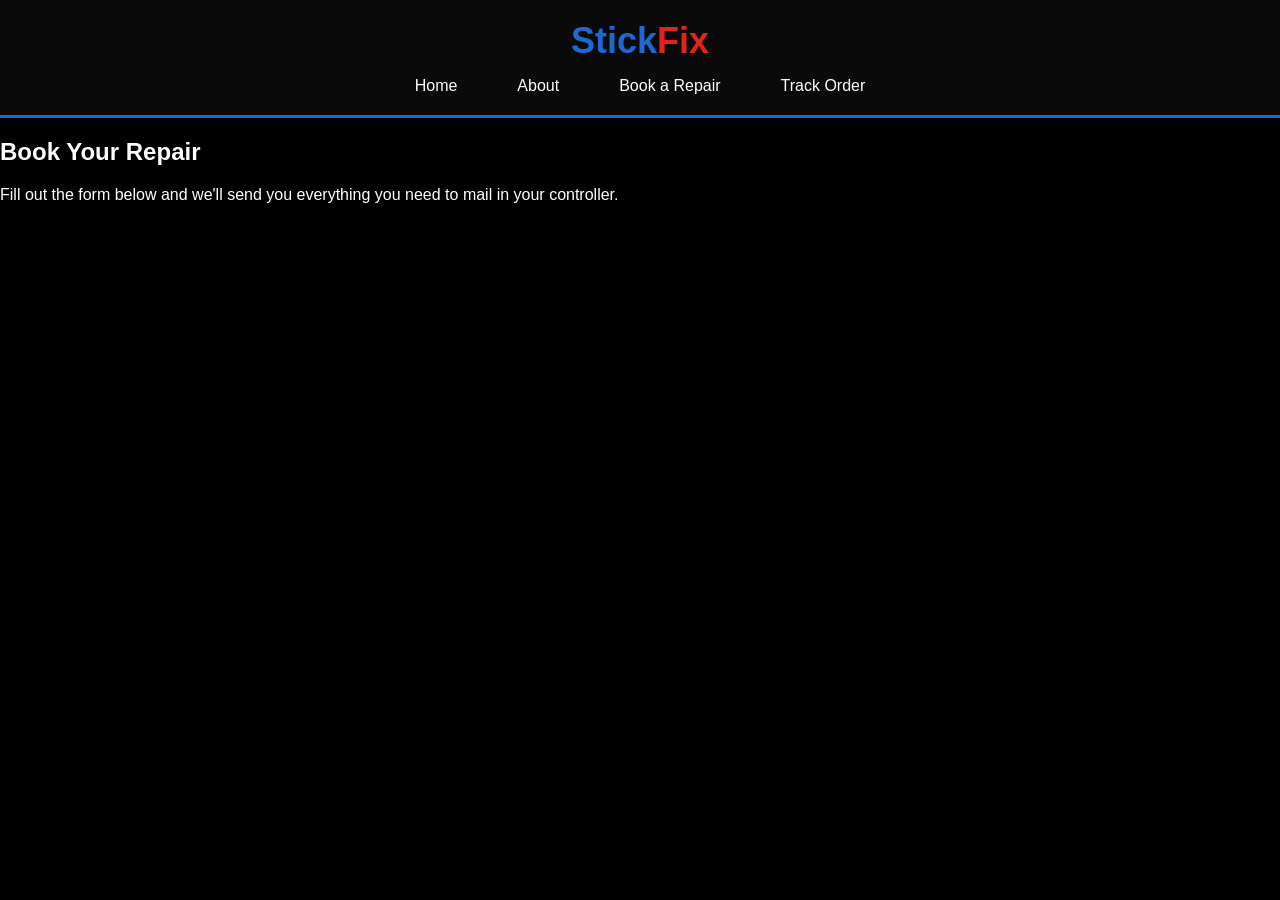
<file: book-repair.html>
<!DOCTYPE html>
<html lang="en">
<head>
    <meta charset="UTF-8">
    <title>Book a Repair - StickFix</title>
    <link rel="stylesheet" href="style.css">
</head>
<body>
    <nav>
        <h1><span class="stick">Stick</span><span class="fix">Fix</span></h1>
        <ul>
            <li><a href="index.html">Home</a></li>
            <li><a href="about.html">About</a></li>
            <li><a href="book-repair.html">Book a Repair</a></li>
            <li><a href="track-order.html">Track Order</a></li>
        </ul>
    </nav>

    <section class="page-header">
        <h1>Book Your Repair</h1>
        <p>Fill out the form below and we'll send you everything you need to mail in your controller.</p>
    </section>
</body>
</html>
</file>
<file: style.css>
body {
    margin: 0;
    font-family: Arial, sans-serif;
    background-color: #000000;
    color: #ffffff;
}
nav {
    display: flex;
    flex-direction: column;
    align-items: center;
    background-color: #0a0a0a;
    padding: 20px 40px;
    border-bottom: 3px solid #1c69d4;
}

nav h1 {
    margin: 0 0 15px 0;
    font-size: 36px;
}

.stick {
    color: #1c69d4;
}

.fix {
    color: #e2231a;
}

nav ul {
    display: flex;
    list-style: none;
    gap: 60px;
    margin: 0;
    padding: 0;
}

nav a {
    color: #ffffff;
    text-decoration: none;
}

nav a:hover {
    color: #1c69d4;
    border-bottom: 2px solid #e2231a;
    padding-bottom: 5px;
}

.services {
    padding: 60px 40px;
    text-align: center;
}
.service-card {
    display: inline-block;
    width: 280px;
    background-color: #0a0a0a;
    border: 2px solid #1c69d4;
    border-radius: 10px;
    padding: 30px;
    margin: 0 20px;
    vertical-align: top;
    text-decoration: none;
    overflow: hidden;
    transition: border-color 0.3s ease;
}

.service-card:hover {
    border-color: #e2231a;
}

.service-card img {
    width: 100%;
    height: 180px;
    object-fit: cover;
    border-radius: 8px;
    margin-bottom: 15px;
}

.service-card h3 {
    color: #ffffff;
    margin: 0;
}

.card-info {
    max-height: 0;
    overflow: hidden;
    transition: max-height 0.4s ease;
}

.service-card:hover .card-info {
    max-height: 100px;
}

.card-info p {
    color: #cccccc;
    font-size: 14px;
    padding-top: 15px;
    margin: 0;
}

.about-preview {
    padding: 60px 40px;
    text-align: center;
    background-color: #0a0a0a;
}

.about-preview h2 {
    font-size: 32px;
    margin-bottom: 20px;
}

.about-preview p {
    max-width: 700px;
    margin: 0 auto 30px auto;
    line-height: 1.6;
}

.about-preview a {
    display: inline-block;
    background-color: #e2231a;
    color: #ffffff;
    text-decoration: none;
    padding: 12px 30px;
    border-radius: 5px;
}

.about-preview a:hover {
    background-color: #1c69d4;
}

footer {
    text-align: center;
    padding: 30px;
    font-size: 14px;
    color: #999999;
}
</file>
